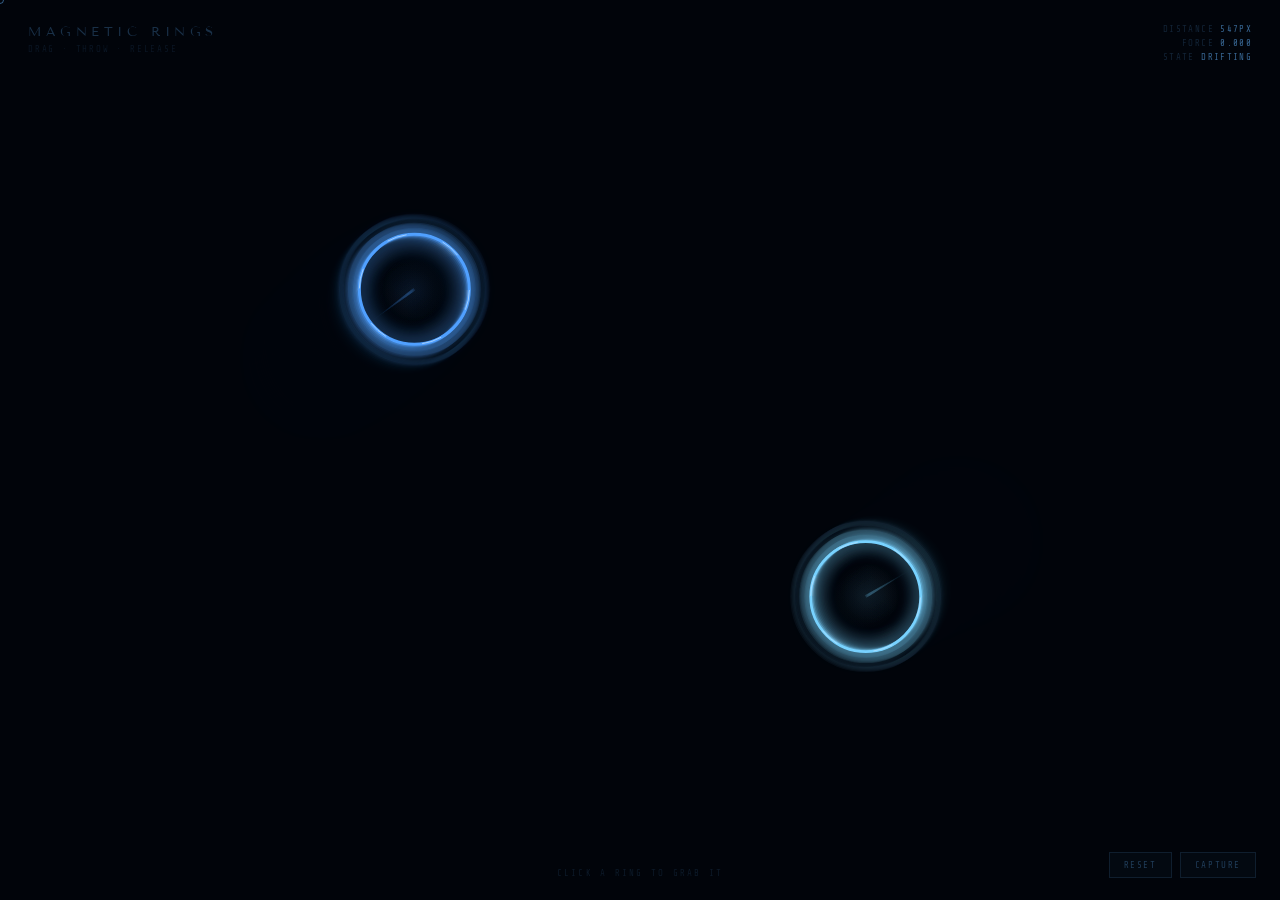
<file: index.html>
<!doctype html>
<html lang="en">
  <head>
    <meta charset="UTF-8" />
    <meta name="viewport" content="width=device-width, initial-scale=1.0" />
    <title>Magnetic Rings</title>
    <link
      href="https://fonts.googleapis.com/css2?family=Tenor+Sans&family=Share+Tech+Mono&display=swap"
      rel="stylesheet"
    />
    <link rel="stylesheet" href="style.css" />
  </head>
  <body>
    <canvas id="canvas"></canvas>
    <div id="flash"></div>
    <div class="cursor" id="cursor"></div>

    <div class="ui top-left">
      <div class="title">Magnetic Rings</div>
      <div class="subtitle">drag · throw · release</div>
    </div>

    <div class="ui top-right">
      <div class="stat">distance <span id="statDist">—</span></div>
      <div class="stat">force <span id="statForce">—</span></div>
      <div class="stat">state <span id="statState">drifting</span></div>
    </div>

    <div class="ui bottom-center">
      <div class="hint" id="hint">click a ring to grab it</div>
    </div>

    <div class="controls">
      <button class="btn" id="resetBtn">reset</button>
      <button class="btn" id="saveBtn">capture</button>
    </div>

    <script src="main.js"></script>
  </body>
</html>
</file>
<file: style.css>
*,
*::before,
*::after {
  margin: 0;
  padding: 0;
  box-sizing: border-box;
}
html,
body {
  width: 100%;
  height: 100%;
  background: #02040a;
  overflow: hidden;
  font-family: "Share Tech Mono", monospace;
  cursor: none;
}

canvas {
  display: block;
  position: fixed;
  inset: 0;
}

/* custom cursor */
.cursor {
  position: fixed;
  width: 8px;
  height: 8px;
  border-radius: 50%;
  background: transparent;
  border: 1px solid rgba(100, 180, 255, 0.5);
  pointer-events: none;
  z-index: 100;
  transform: translate(-50%, -50%);
  transition:
    width 0.15s,
    height 0.15s,
    border-color 0.15s;
}
.cursor.grab {
  width: 24px;
  height: 24px;
  border-color: rgba(100, 180, 255, 0.9);
  background: rgba(100, 180, 255, 0.05);
}

/* UI */
.ui {
  position: fixed;
  z-index: 10;
  pointer-events: none;
}

.top-left {
  top: 24px;
  left: 28px;
}
.title {
  font-family: "Tenor Sans", sans-serif;
  font-size: 13px;
  color: rgba(100, 180, 255, 0.25);
  letter-spacing: 0.35em;
  text-transform: uppercase;
}
.subtitle {
  font-size: 9px;
  color: rgba(100, 180, 255, 0.1);
  letter-spacing: 0.2em;
  margin-top: 4px;
  text-transform: uppercase;
}

.top-right {
  top: 24px;
  right: 28px;
  text-align: right;
}
.stat {
  font-size: 9px;
  color: rgba(100, 180, 255, 0.18);
  letter-spacing: 0.15em;
  margin-bottom: 4px;
  text-transform: uppercase;
}
.stat span {
  color: rgba(100, 180, 255, 0.55);
}

.bottom-center {
  bottom: 22px;
  left: 50%;
  transform: translateX(-50%);
  text-align: center;
}
.hint {
  font-size: 9px;
  color: rgba(100, 180, 255, 0.12);
  letter-spacing: 0.25em;
  text-transform: uppercase;
  transition: opacity 2s ease;
}

/* merge flash overlay */
#flash {
  position: fixed;
  inset: 0;
  background: rgba(80, 160, 255, 0);
  pointer-events: none;
  z-index: 5;
}

/* controls */
.controls {
  position: fixed;
  bottom: 22px;
  right: 24px;
  z-index: 10;
  display: flex;
  gap: 8px;
}
.btn {
  font-family: "Share Tech Mono", monospace;
  font-size: 9px;
  letter-spacing: 0.18em;
  padding: 7px 14px;
  border: 1px solid rgba(100, 180, 255, 0.12);
  background: rgba(100, 180, 255, 0.03);
  color: rgba(100, 180, 255, 0.3);
  cursor: none;
  transition: all 0.2s;
  text-transform: uppercase;
}
.btn:hover {
  border-color: rgba(100, 180, 255, 0.35);
  color: rgba(100, 180, 255, 0.7);
  background: rgba(100, 180, 255, 0.06);
}
</file>
